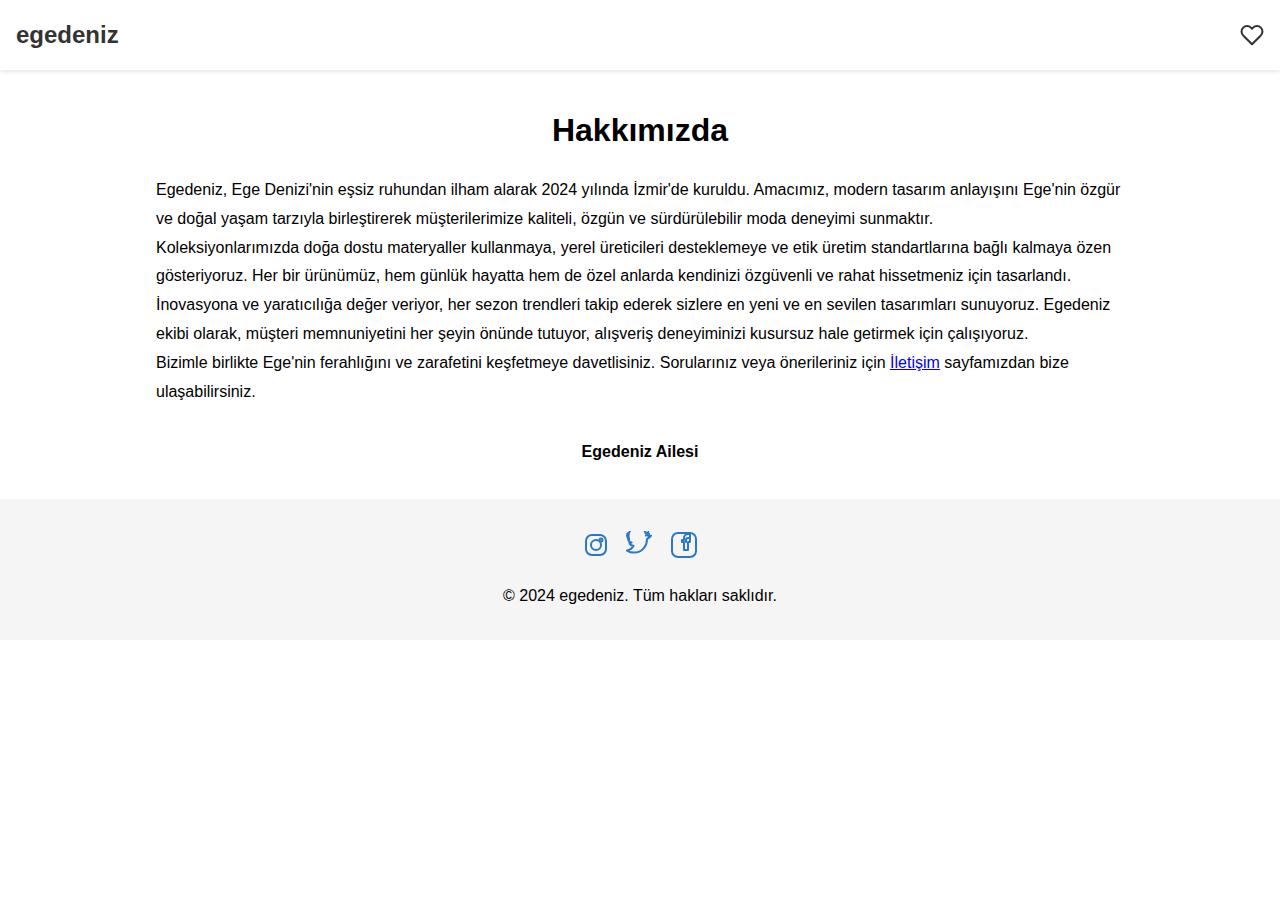
<file: pages/hakkimizda.html>
<!DOCTYPE html>
<html lang="tr">
<head>
  <meta charset="UTF-8">
  <meta name="viewport" content="width=device-width, initial-scale=1.0">
  <title>Egedeniz - Hakkımızda</title>
  <link rel="stylesheet" href="../assets/css/style.css">
</head>
<body>
  <header>
    <div class="header-left">
      <a href="../index.html" class="logo">egedeniz</a>
    </div>
    <div class="header-right">
      
      <a href="urunler.html#favoriler" class="header-icon-link" title="Favoriler">
        <span class="header-icon">
          <svg xmlns="http://www.w3.org/2000/svg" width="24" height="24" viewBox="0 0 24 24" fill="none" stroke="currentColor" stroke-width="2" stroke-linecap="round" stroke-linejoin="round"><path d="M20.84 4.61a5.5 5.5 0 0 0-7.78 0L12 5.67l-1.06-1.06a5.5 5.5 0 0 0-7.78 7.78l1.06 1.06L12 21.23l7.78-7.78 1.06-1.06a5.5 5.5 0 0 0 0-7.78z"/></svg>
        </span>
      </a>
    </div>
  </header>

  <main>
    <section class="about-section" style="max-width: 1000px; margin: 2rem auto; padding: 0 1rem; line-height: 1.8;">
      <h1 style="font-size: 2rem; margin-bottom: 1rem; text-align:center;">Hakkımızda</h1>
      <p>Egedeniz, Ege Denizi'nin eşsiz ruhundan ilham alarak 2024 yılında İzmir'de kuruldu. Amacımız, modern tasarım anlayışını Ege'nin özgür ve doğal yaşam tarzıyla birleştirerek müşterilerimize kaliteli, özgün ve sürdürülebilir moda deneyimi sunmaktır.</p>
      <p>Koleksiyonlarımızda doğa dostu materyaller kullanmaya, yerel üreticileri desteklemeye ve etik üretim standartlarına bağlı kalmaya özen gösteriyoruz. Her bir ürünümüz, hem günlük hayatta hem de özel anlarda kendinizi özgüvenli ve rahat hissetmeniz için tasarlandı.</p>
      <p>İnovasyona ve yaratıcılığa değer veriyor, her sezon trendleri takip ederek sizlere en yeni ve en sevilen tasarımları sunuyoruz. Egedeniz ekibi olarak, müşteri memnuniyetini her şeyin önünde tutuyor, alışveriş deneyiminizi kusursuz hale getirmek için çalışıyoruz.</p>
      <p>Bizimle birlikte Ege'nin ferahlığını ve zarafetini keşfetmeye davetlisiniz. Sorularınız veya önerileriniz için <a href="iletisim.html">İletişim</a> sayfamızdan bize ulaşabilirsiniz.</p>
      <p style="margin-top:2rem; text-align:center; font-weight:bold;">Egedeniz Ailesi</p>
    </section>
  </main>

  <footer>
    <div class="footer-socials">
      <a href="#" title="Instagram"><svg width="28" height="28" fill="none" stroke="#2c78c5" stroke-width="2" stroke-linecap="round" stroke-linejoin="round"><rect x="4" y="4" width="20" height="20" rx="6"/><circle cx="14" cy="14" r="5"/><circle cx="19" cy="9" r="1.5"/></svg></a>
      <a href="#" title="Twitter"><svg width="28" height="28" fill="none" stroke="#2c78c5" stroke-width="2" stroke-linecap="round" stroke-linejoin="round"><path d="M23 3a10.9 10.9 0 0 1-3.14 1.53A4.48 4.48 0 0 0 22.43 1c-.88.52-1.85.87-2.88 1.07A4.48 4.48 0 0 0 3 7.5c0 .35.04.7.1 1.03A12.94 12.94 0 0 1 1.67 2.15a4.48 4.48 0 0 0 1.39 5.98A4.48 4.48 0 0 1 2 7.15v.05a4.48 4.48 0 0 0 3.6 4.4c-.42.12-.86.18-1.32.18-.32 0-.63-.03-.93-.09a4.48 4.48 0 0 0 4.19 3.12A9 9 0 0 1 1 19.54a12.94 12.94 0 0 0 7 2.05c8.4 0 13-7 13-13v-.59A9.18 9.18 0 0 0 25 4.59a9.05 9.05 0 0 1-2.57.7z"/></svg></a>
      <a href="#" title="Facebook"><svg width="28" height="28" fill="none" stroke="#2c78c5" stroke-width="2" stroke-linecap="round" stroke-linejoin="round"><rect x="2" y="2" width="24" height="24" rx="6"/><path d="M16 11V9a2 2 0 0 1 2-2h2v4h-2v8h-4v-8h-2V9h2V7a4 4 0 0 1 4-4h2v4h-2a2 2 0 0 0-2 2z"/></svg></a>
    </div>
    <div>© 2024 egedeniz. Tüm hakları saklıdır.</div>
  </footer>

  <script src="../assets/js/script.js"></script>
</body>
</html>
</file>
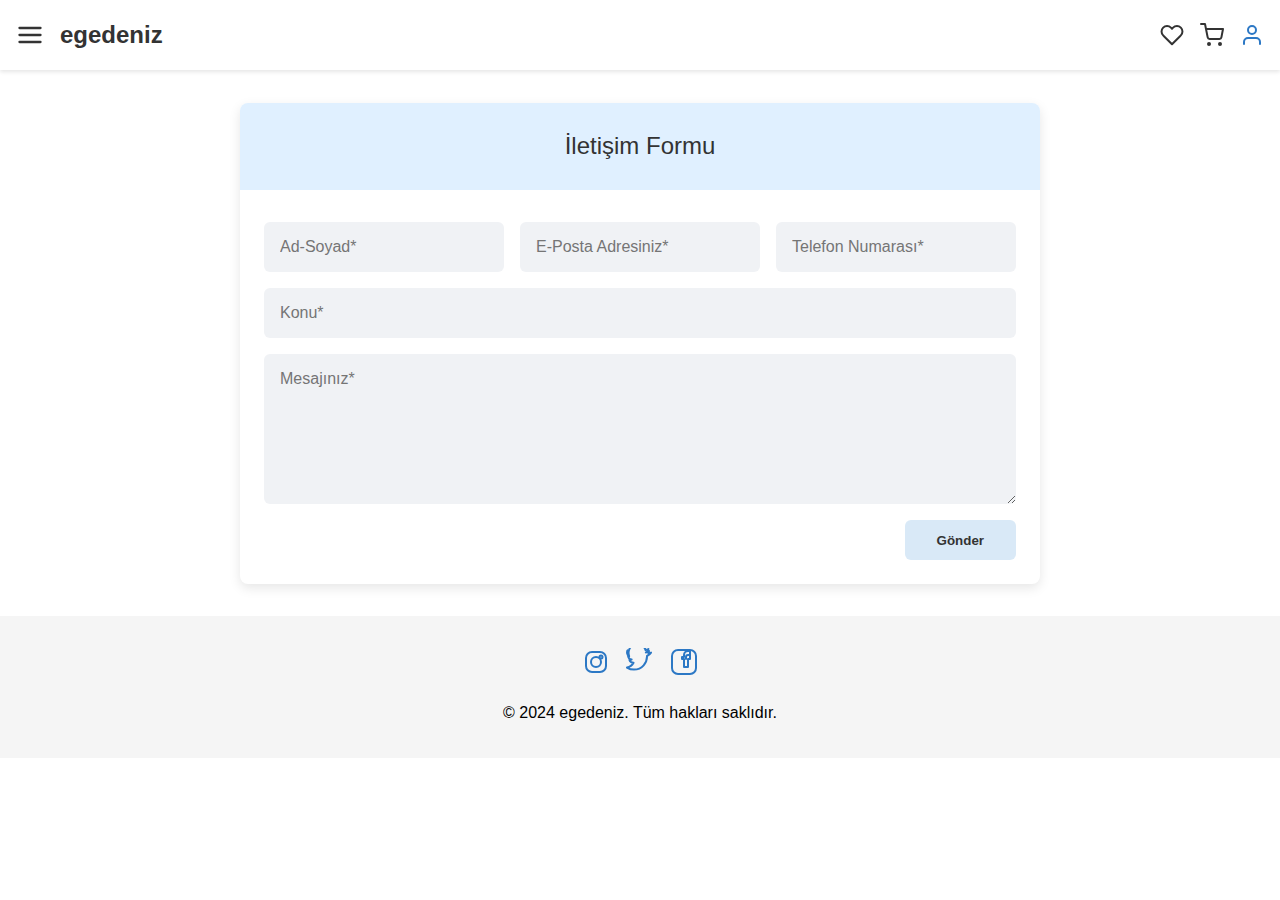
<file: pages/iletisim.html>
<!DOCTYPE html>
<html lang="tr">
<head>
  <meta charset="UTF-8">
  <meta name="viewport" content="width=device-width, initial-scale=1.0">
  <title>Egedeniz - İletişim</title>
  <link rel="stylesheet" href="../assets/css/style.css">
</head>
<body>
  <!-- === HEADER BAŞLANGIÇ (GÜNCELLENDİ) === -->
  <header>
    <div class="header-left">
      <button class="hamburger-menu" aria-label="Menüyü aç">
        <svg xmlns="http://www.w3.org/2000/svg" width="28" height="28" viewBox="0 0 24 24" fill="none" stroke="currentColor" stroke-width="2" stroke-linecap="round" stroke-linejoin="round">
          <line x1="3" y1="12" x2="21" y2="12"/>
          <line x1="3" y1="6" x2="21" y2="6"/>
          <line x1="3" y1="18" x2="21" y2="18"/>
        </svg>
      </button>
      <!-- LOGO BAĞLANTISI DÜZELTİLDİ: Bir üst dizine çıkmak için '../' eklendi -->
      <a href="../index.html" class="logo">egedeniz</a>
    </div>
    <div class="header-right">
      <a href="urunler.html" class="header-icon-link" title="Favorilerim">
          <svg class="header-icon" width="24" height="24" viewBox="0 0 24 24" fill="none" stroke="currentColor" stroke-width="2" stroke-linecap="round" stroke-linejoin="round">
              <path d="M20.84 4.61a5.5 5.5 0 0 0-7.78 0L12 5.67l-1.06-1.06a5.5 5.5 0 0 0-7.78 7.78l1.06 1.06L12 21.23l7.78-7.78 1.06-1.06a5.5 5.5 0 0 0 0-7.78z"></path>
          </svg>
      </a>
      <a href="sepet.html" class="header-icon-link" title="Sepetim">
          <svg class="header-icon" width="24" height="24" viewBox="0 0 24 24" fill="none" stroke="currentColor" stroke-width="2" stroke-linecap="round" stroke-linejoin="round">
              <circle cx="9" cy="21" r="1"></circle>
              <circle cx="20" cy="21" r="1"></circle>
              <path d="M1 1h4l2.68 13.39a2 2 0 0 0 2 1.61h9.72a2 2 0 0 0 2-1.61L23 6H6"></path>
          </svg>
      </a>
      <a href="giris.html" class="header-icon-link active" title="Profilim">
          <svg class="header-icon" width="24" height="24" viewBox="0 0 24 24" fill="none" stroke="currentColor" stroke-width="2" stroke-linecap="round" stroke-linejoin="round">
              <path d="M20 21v-2a4 4 0 0 0-4-4H8a4 4 0 0 0-4 4v2"></path>
              <circle cx="12" cy="7" r="4"></circle>
          </svg>
      </a>
    </div>
  </header>

  <!-- EKSİK OLAN NAV MENÜSÜ BURAYA EKLENDİ -->
  <nav class="main-nav">
    <ul>
      <li><a href="../index.html">Ana Sayfa</a></li>
      <li><a href="urunler.html">Ürünler</a></li>
      <li><a href="hakkimizda.html">Hakkımızda</a></li>
      <li><a href="iletisim.html">İletişim</a></li>
    </ul>
  </nav>
 
  <!-- === HEADER BİTİŞ === -->

  <main>
    <div class="contact-form-container">
      <div class="contact-form-title">İletişim Formu</div>
      <form class="contact-form">
        <div class="contact-form-row">
          <input type="text" placeholder="Ad-Soyad*" required>
          <input type="email" placeholder="E-Posta Adresiniz*" required>
          <input type="tel" placeholder="Telefon Numarası*" required>
        </div>
        <input type="text" placeholder="Konu*" class="contact-form-subject" required>
        <textarea placeholder="Mesajınız*" class="contact-form-message" required></textarea>
        <button type="submit" class="contact-form-submit">Gönder</button>
      </form>
    </div>
  </main>

  <footer>
    <div class="footer-socials">
      <a href="#" title="Instagram"><svg width="28" height="28" fill="none" stroke="#2c78c5" stroke-width="2" stroke-linecap="round" stroke-linejoin="round"><rect x="4" y="4" width="20" height="20" rx="6"/><circle cx="14" cy="14" r="5"/><circle cx="19" cy="9" r="1.5"/></svg></a>
      <a href="#" title="Twitter"><svg width="28" height="28" fill="none" stroke="#2c78c5" stroke-width="2" stroke-linecap="round" stroke-linejoin="round"><path d="M23 3a10.9 10.9 0 0 1-3.14 1.53A4.48 4.48 0 0 0 22.43 1c-.88.52-1.85.87-2.88 1.07A4.48 4.48 0 0 0 3 7.5c0 .35.04.7.1 1.03A12.94 12.94 0 0 1 1.67 2.15a4.48 4.48 0 0 0 1.39 5.98A4.48 4.48 0 0 1 2 7.15v.05a4.48 4.48 0 0 0 3.6 4.4c-.42.12-.86.18-1.32.18-.32 0-.63-.03-.93-.09a4.48 4.48 0 0 0 4.19 3.12A9 9 0 0 1 1 19.54a12.94 12.94 0 0 0 7 2.05c8.4 0 13-7 13-13v-.59A9.18 9.18 0 0 0 25 4.59a9.05 9.05 0 0 1-2.57.7z"/></svg></a>
      <a href="#" title="Facebook"><svg width="28" height="28" fill="none" stroke="#2c78c5" stroke-width="2" stroke-linecap="round" stroke-linejoin="round"><rect x="2" y="2" width="24" height="24" rx="6"/><path d="M16 11V9a2 2 0 0 1 2-2h2v4h-2v8h-4v-8h-2V9h2V7a4 4 0 0 1 4-4h2v4h-2a2 2 0 0 0-2 2z"/></svg></a>
    </div>
    <div>© 2024 egedeniz. Tüm hakları saklıdır.</div>
  </footer>
  <script src="../assets/js/script.js"></script>
</body>
</html>
</file>
<file: assets/css/style.css>
/* Reset CSS */
* {
  margin: 0;
  padding: 0;
  box-sizing: border-box;
}

body {
  font-family: Arial, sans-serif;
  line-height: 1.6;
}

/* === HEADER STİLLERİ (GÜNCELLENDİ) === */
header {
  display: flex;
  justify-content: space-between; /* Space out items */
  align-items: center;
  padding: 1rem;
  background-color: #fff;
  box-shadow: 0 2px 4px rgba(0,0,0,0.1);
  position: relative; /* z-index için */
  z-index: 1001; /* Menünün diğer elemanların üzerinde kalması için */
}

.header-left {
  display: flex;
  align-items: center;
  gap: 1rem; /* Buton ve logo arası boşluk */
}

.header-left .logo {
  font-size: 1.5rem;
  text-decoration: none;
  color: #333;
  font-weight: bold;
}

/* Hamburger Menü Butonu */
.hamburger-menu {
  background: none;
  border: none;
  cursor: pointer;
  padding: 0;
  display: flex;
  align-items: center;
  justify-content: center;
}

.hamburger-menu svg {
  color: #333;
  width: 28px;
  height: 28px;
}

/* Sağdaki ikonlar */
.header-right {
  display: flex;
  gap: 1rem; /* İkonlar arası boşluk */
}

.header-icon-link {
  color: #333;
  text-decoration: none;
  display: flex; /* SVG'yi ortalamak için */
  align-items: center;
  justify-content: center;
}

.header-icon-link.active {
  color: #2c78c5;
}

.header-icon-link.active svg {
  stroke: #2c78c5;
}

.header-icon {
  display: flex;
  align-items: center;
  /* SVG default boyutu 24x24 olduğu için ek bir stil gerekmez,
     ancak tutarlılık için eklenebilir. */
  width: 24px;
  height: 24px;
}


/* Ana Navigasyon Menüsü */
.main-nav {
  background-color: #fff;
  max-height: 0; /* Başlangıçta kapalı */
  overflow: hidden;
  transition: max-height 0.4s ease-in-out; /* Yumuşak açılıp kapanma efekti */
  border-bottom: 1px solid transparent; /* Aktif olunca görünecek border için hazırlık */
}

.main-nav.active {
  max-height: 80px; /* Menü açıldığındaki yükseklik */
  border-bottom-color: #eee; /* Menü açıkken alt çizgi */
}

.main-nav ul {
  display: flex;
  justify-content: center;
  align-items: center;
  list-style: none;
  padding: 0;
  margin: 0;
  height: 70px; /* Navigasyon barının yüksekliği */
  gap: 2rem; /* Linkler arası boşluk */
}

.main-nav a {
  text-decoration: none;
  color: #333;
  font-weight: 500;
  font-size: 1.1rem;
  padding: 0.5rem 1rem;
  border-radius: 4px;
  transition: color 0.2s;
}

.main-nav a:hover {
  color: #2c78c5; /* Linklerin üzerine gelince renk değişimi */
}
/* === HEADER STİLLERİ BİTİŞ === */


/* Hero section styles */
.hero-bg {
  position: relative;
  height: 80vh;
  overflow: hidden;
}

.hero-img {
  width: 100%;
  height: 100%;
  object-fit: cover;
  position: absolute; /* Position images for overlay */
  top: 0;
  left: 0;
  opacity: 0; /* Hide all images by default */
  transition: opacity 0.5s ease-in-out; /* Smooth fade effect */
}

.hero-img.active {
  opacity: 1; /* Show active image */
}

.slider-campaign {
  position: absolute;
  top: 50%;
  left: 50%;
  transform: translate(-50%, -50%);
  text-align: center;
  color: #fff;
  background-color: rgba(0,0,0,0.7);
  padding: 2rem;
  border-radius: 8px;
  z-index: 10; /* Ensure content is above images */
}

.slider-content h1 {
  font-size: 2rem;
  margin: 1rem 0;
}

.slider-link {
  display: inline-block;
  padding: 0.8rem 1.5rem;
  background-color: #2c78c5;
  color: #fff;
  text-decoration: none;
  border-radius: 4px;
  margin: 1rem 0;
}

/* Slider Dots */
.slider-dots {
  position: absolute;
  bottom: 20px; /* Position above the bottom edge */
  left: 50%;
  transform: translateX(-50%);
  display: flex;
  gap: 10px; /* Space between dots */
  z-index: 11; /* Ensure dots are above content and images */
}

.dot {
  width: 12px;
  height: 12px;
  background-color: rgba(255, 255, 255, 0.5); /* Semi-transparent white */
  border-radius: 50%;
  cursor: pointer;
  transition: background-color 0.3s ease;
}

.dot.active {
  background-color: #fff; /* Solid white when active */
}


/* Footer styles */
footer {
  text-align: center;
  padding: 2rem;
  background-color: #f5f5f5;
}

.footer-socials {
  display: flex;
  justify-content: center;
  gap: 1rem;
  margin-bottom: 1rem;
}

/* Contact button */
.contact-fab {
  position: fixed;
  bottom: 2rem;
  right: 2rem;
  background-color: #fff;
  padding: 1rem;
  border-radius: 50%;
  box-shadow: 0 2px 8px rgba(0,0,0,0.2);
}

/* Product page styles */
.product-topbar {
  display: flex;
  justify-content: space-between;
  align-items: center;
  padding: 1rem;
  background-color: #f5f5f5;
  margin-bottom: 2rem;
}

.product-categories {
  display: flex;
  gap: 1rem;
  overflow-x: auto;
  padding: 0.5rem;
}

.product-category {
  padding: 0.5rem 1rem;
  border: none;
  background: none;
  cursor: pointer;
  font-size: 1rem;
  color: #666;
  white-space: nowrap;
}

.product-category.active {
  color: #2c78c5;
  font-weight: bold;
  border-bottom: 2px solid #2c78c5;
}

.product-filter {
  display: flex;
  align-items: center;
  gap: 0.5rem;
  padding: 0.5rem 1rem;
  border: 1px solid #ddd;
  border-radius: 4px;
  background: none;
  cursor: pointer;
  color: #333;
}

.product-list {
  display: grid;
  grid-template-columns: repeat(auto-fill, minmax(250px, 1fr));
  gap: 2rem;
  padding: 1rem;
}

.product-card {
  display: flex;
  flex-direction: column;
  border-radius: 8px;
  overflow: hidden;
  box-shadow: 0 2px 4px rgba(0,0,0,0.1);
  transition: transform 0.2s;
  cursor: pointer;
}

.product-card:hover {
  transform: translateY(-4px);
}

.product-img {
  width: 100%;
  height: 300px;
  object-fit: cover;
}

.product-title {
  padding: 1rem;
  font-size: 0.9rem;
  font-weight: bold;
  text-align: center;
  background-color: #fff;
}

/* Cart page styles */
.cart-items {
  margin: 2rem 0;
}

.cart-item {
  display: flex;
  align-items: center;
  gap: 2rem;
  padding: 1rem;
  border: 1px solid #eee;
  border-radius: 8px;
  margin-bottom: 1rem;
}

.cart-item-img {
  width: 120px;
  height: 160px;
  object-fit: cover;
  border-radius: 4px;
}

.cart-item-details {
  flex: 1;
}

.cart-item-details h3 {
  margin-bottom: 0.5rem;
  font-size: 1.1rem;
}

.cart-item-details p {
  color: #666;
  margin: 0.25rem 0;
}

.cart-item-price {
  font-weight: bold;
  color: #2c78c5 !important;
}

.cart-item-quantity {
  display: flex;
  align-items: center;
  gap: 0.5rem;
}

.quantity-btn {
  width: 32px;
  height: 32px;
  border: 1px solid #ddd;
  background: none;
  border-radius: 4px;
  cursor: pointer;
}

.quantity-input {
  width: 50px;
  text-align: center;
  border: 1px solid #ddd;
  border-radius: 4px;
  padding: 0.5rem;
}

.cart-item-remove {
  padding: 0.5rem 1rem;
  border: none;
  background: #ff4444;
  color: white;
  border-radius: 4px;
  cursor: pointer;
}

.cart-summary {
  margin-top: 2rem;
  padding: 1rem;
  background: #f5f5f5;
  border-radius: 8px;
}

.cart-total {
  display: flex;
  justify-content: space-between;
  font-size: 1.2rem;
  font-weight: bold;
  margin-bottom: 1rem;
}

.cart-checkout {
  width: 100%;
  padding: 1rem;
  background: #2c78c5;
  color: white;
  border: none;
  border-radius: 4px;
  font-size: 1.1rem;
  cursor: pointer;
}

/* Auth page styles */
.auth-container {
  display: flex; /* Establishes a flex container */
  min-height: calc(100vh - 140px); /* Adjust as needed */
  max-width: 1200px;
  margin: 0 auto;
  gap: 2rem;
  padding: 2rem; /* Add padding for overall container */
}

.auth-form-area {
  flex: 1; /* Allows form area to grow */
  padding: 2rem;
  display: flex;
  flex-direction: column;
  justify-content: center;
  max-width: 500px; /* Limit form width */
  margin: 0 auto; /* Center the form area */
}

.auth-image-area {
  flex: 0 0 400px; /* Fixed width for image area on larger screens */
  display: flex; /* Initially flex, hidden on small screens */
  align-items: center;
  justify-content: center;
  padding: 2rem;
  background-color: #f5f5f5;
  border-radius: 8px; /* Match form container border-radius */
  overflow: hidden; /* Ensure image stays within bounds */
}

.auth-image {
  max-width: 100%;
  max-height: 600px;
  object-fit: cover;
  border-radius: 8px;
  box-shadow: 0 4px 8px rgba(0,0,0,0.1);
}

.auth-tabs {
  display: flex;
  position: relative; /* For the underline effect */
  margin-bottom: 2rem;
  border-bottom: 1px solid #eee; /* Light line below tabs */
}

.auth-tab {
  flex: 1;
  padding: 1rem;
  border: none;
  background: none;
  font-size: 1.1rem;
  color: #666;
  cursor: pointer;
  position: relative;
  transition: color 0.3s;
  font-weight: bold; /* Make tab text bold */
}

.auth-tab.active {
  color: #333; /* Darker color for active tab */
}

.auth-tab.active::after {
  content: '';
  position: absolute;
  left: 0;
  bottom: -1px; /* Adjust to sit on the border */
  width: 100%;
  height: 2px;
  background-color: #333; /* Darker line for active tab */
}

.auth-form {
  display: flex;
  flex-direction: column;
  gap: 1rem;
}

.auth-form input:not([type="checkbox"]),
.auth-form select { /* Apply to select as well */
  padding: 1rem;
  border: 1px solid #ddd;
  border-radius: 4px;
  font-size: 1rem;
  background-color: #fff; /* White background for inputs */
}

.auth-form-row {
  display: flex;
  gap: 1rem;
}

.auth-form-row input,
.auth-form-row select {
  flex: 1;
}

.auth-password-row {
  position: relative;
  display: flex; /* Ensure input and eye align */
  align-items: center; /* Vertically center items */
}

.auth-password-row input {
  flex: 1; /* Allow input to take available space */
  padding-right: 3rem; /* Make space for the eye icon */
}

.auth-eye {
  position: absolute;
  right: 1rem;
  top: 50%;
  transform: translateY(-50%);
  cursor: pointer;
  user-select: none;
  display: flex; /* To center the SVG */
  align-items: center;
  justify-content: center;
  color: #666; /* Color for the eye icon */
}

.auth-eye svg {
  width: 20px; /* Adjust size of eye icon */
  height: 20px;
  stroke: currentColor; /* Inherit color from parent */
}

.auth-options {
  display: flex;
  justify-content: space-between;
  align-items: center;
  margin-top: 0.5rem; /* Add some space above options */
  font-size: 0.9rem; /* Smaller font for options */
}

.auth-options label {
  display: flex;
  align-items: center;
  gap: 0.5rem;
  color: #666;
}

.auth-forgot {
  color: #333; /* Darker color for forgot password */
  text-decoration: none;
  font-weight: 600; /* Make it a bit bolder */
}

.auth-submit {
  padding: 1rem;
  background: #e0e0e0; /* Grey background for buttons */
  color: #333; /* Darker text color */
  border: none;
  border-radius: 4px;
  font-size: 1.1rem;
  cursor: pointer;
  transition: background-color 0.3s ease;
  font-weight: bold; /* Make button text bold */
  margin-top: 1rem; /* Space above the button */
}

.auth-submit:hover {
  background-color: #d0d0d0; /* Slightly darker grey on hover */
}

/* İletişim Formu Stilleri (existing, moved to ensure proper cascade) */
.contact-form-container{max-width:800px;margin:2rem auto;background-color:#fff;border-radius:8px;box-shadow:0 4px 12px rgba(0,0,0,.1);overflow:hidden;padding-bottom:1.5rem}.contact-form-title{background-color:#e0f0ff;color:#333;padding:1.5rem;text-align:center;font-size:1.5rem;font-weight:500;margin-bottom:2rem}.contact-form{display:flex;flex-direction:column;gap:1rem;padding:0 1.5rem}.contact-form-row{display:flex;gap:1rem}.contact-form-row input{flex:1}.contact-form input,.contact-form textarea{width:100%;padding:1rem;border:none;background-color:#f0f2f5;border-radius:6px;font-size:1rem;font-family:inherit}.contact-form-message{min-height:150px;resize:vertical}.contact-form-submit{align-self:flex-end;padding:.8rem 2rem;border:none;background-color:#d9e9f7;color:#333;font-weight:700;border-radius:6px;cursor:pointer;transition:background-color .3s}.contact-form-submit:hover{background-color:#cce0f2}


/* Responsive design */
@media (max-width: 768px) {
  /* Header mobile styles */
  header {
    padding: 0.5rem;
  }

  .header-left .logo {
    font-size: 1.2rem;
  }

  .header-right {
    gap: 0.5rem;
  }

  /* Product page mobile styles */
  .product-topbar {
    flex-direction: column;
    gap: 1rem;
    padding: 0.5rem;
    position: sticky;
    top: 0;
    background-color: #fff;
    z-index: 100;
    box-shadow: 0 2px 4px rgba(0,0,0,0.1);
  }

  .product-categories {
    width: 100%;
    padding: 0.5rem 0;
    justify-content: flex-start;
    border-bottom: 1px solid #eee;
  }

  .product-category {
    padding: 0.5rem 0.75rem;
    font-size: 0.9rem;
  }

  .product-filter {
    width: 100%;
    justify-content: center;
    padding: 0.75rem;
    background-color: #f5f5f5;
    border-radius: 8px;
    font-size: 0.9rem;
  }

  .product-list {
    grid-template-columns: repeat(2, 1fr);
    gap: 0.75rem;
    padding: 0.75rem;
  }

  .product-card {
    border-radius: 6px;
  }

  .product-img {
    height: 180px;
  }

  .product-title {
    padding: 0.75rem;
    font-size: 0.8rem;
  }

  /* Add scroll indicator for categories */
  .product-categories::-webkit-scrollbar {
    height: 2px;
  }

  .product-categories::-webkit-scrollbar-track {
    background: #f1f1f1;
  }

  .product-categories::-webkit-scrollbar-thumb {
    background: #2c78c5;
    border-radius: 2px;
  }

  /* Optimize touch targets */
  .header-icon-link {
    padding: 8px;
  }

  .product-category, .product-filter {
    min-height: 44px;
    display: flex;
    align-items: center;
  }

  .cart-item {
    flex-direction: column;
    text-align: center;
    gap: 1rem;
  }

  .cart-item-img {
    width: 100%;
    height: 200px;
  }

  .cart-item-quantity {
    justify-content: center;
    margin: 1rem 0;
  }

  /* Auth page mobile styles */
  .auth-container {
    flex-direction: column; /* Stack elements vertically */
    padding: 1rem;
    gap: 1.5rem; /* Adjust gap for mobile */
  }

  .auth-form-area {
    width: 100%; /* Full width on mobile */
    max-width: none; /* Remove max-width restriction */
    padding: 1rem; /* Adjust padding */
  }

  .auth-image-area {
    display: none; /* Hide image on smaller screens */
  }

  .auth-form-row {
    flex-direction: column; /* Stack input rows vertically */
    gap: 0.75rem; /* Adjust gap */
  }

  .auth-options {
    flex-direction: column; /* Stack options vertically */
    gap: 0.75rem; /* Adjust gap */
    align-items: flex-start; /* Align items to the start */
  }

  .auth-tab {
    font-size: 1rem; /* Slightly smaller font for tabs */
  }

  .auth-submit {
    width: 100%; /* Full width button */
  }

  .main-nav ul {
    gap: 0.5rem;
    justify-content: space-around;
  }
  .main-nav a {
    font-size: 0.9rem;
    padding: 0.5rem;
  }
  .contact-form-row{flex-direction:column}.contact-form-container{margin:1rem}.contact-form-submit{width:100%;text-align:center}
}

@media (min-width: 1024px) {
  .auth-image-area {
    display: flex; /* Show image on larger screens */
  }
}

/* Small mobile devices */
@media (max-width: 380px) {
  .product-list {
    grid-template-columns: 1fr;
    gap: 1rem;
  }

  .product-img {
    height: 220px;
  }
}
</file>
